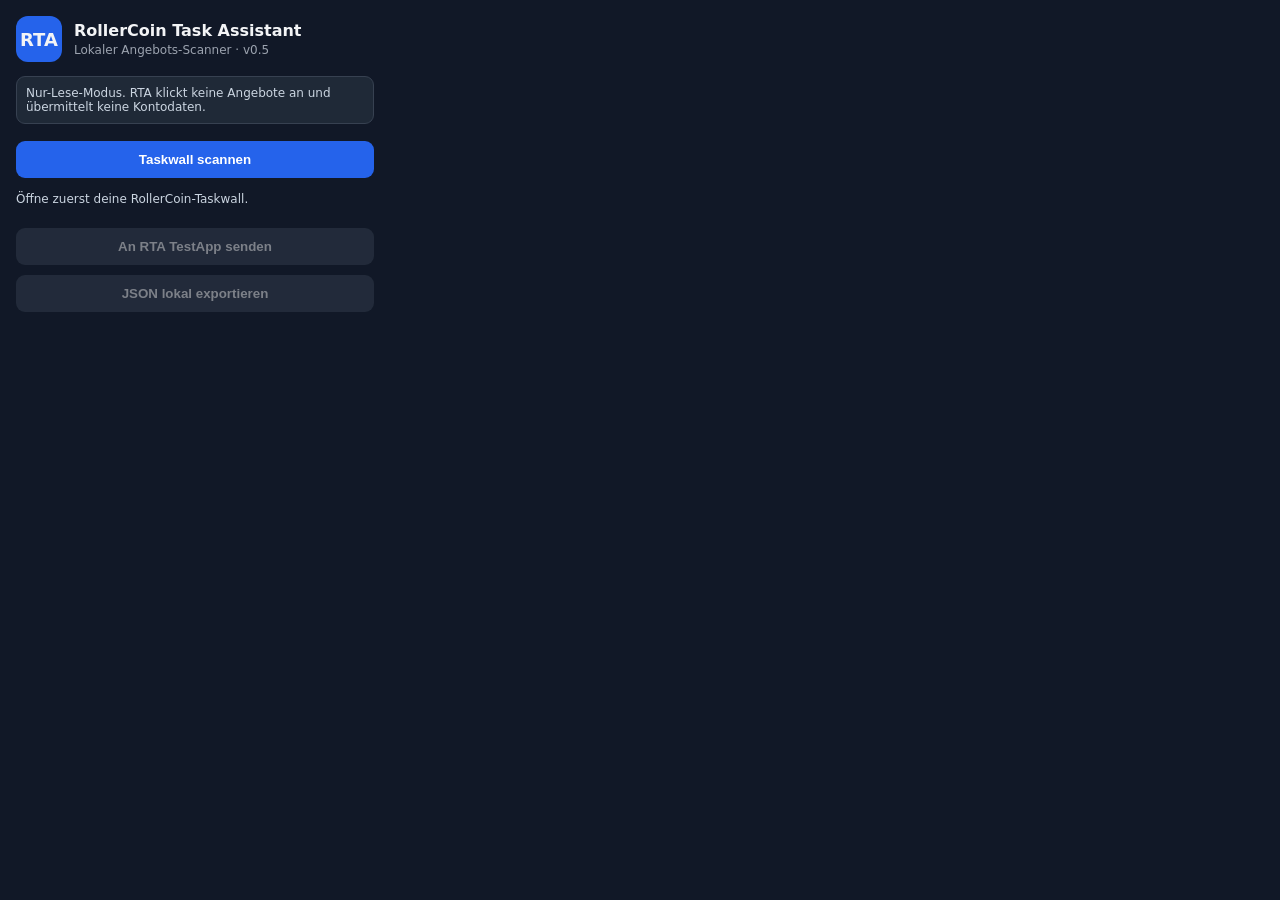
<file: RTA_Extension/popup.html>
<!doctype html><html lang="de"><head><meta charset="utf-8"><meta name="viewport" content="width=device-width,initial-scale=1"><title>RTA Scanner</title><link rel="stylesheet" href="popup.css"></head><body>
<header><div class="logo">RTA</div><div><h1>RollerCoin Task Assistant</h1><p>Lokaler Angebots-Scanner · v0.5</p></div></header>
<div class="notice">Nur-Lese-Modus. RTA klickt keine Angebote an und übermittelt keine Kontodaten.</div><button id="scan">Taskwall scannen</button><div id="status" role="status">Öffne zuerst deine RollerCoin-Taskwall.</div><div id="summary" class="summary"></div><div id="offers"></div><button id="send" class="secondary" disabled>An RTA TestApp senden</button><button id="export" class="secondary" disabled>JSON lokal exportieren</button><script src="popup.js"></script></body></html>
</file>
<file: RTA_Extension/popup.css>
*{box-sizing:border-box}body{margin:0;padding:16px;width:390px;background:#111827;color:#f3f4f6;font:14px system-ui,Segoe UI,sans-serif}
header{display:flex;gap:12px;align-items:center;margin-bottom:14px}.logo{width:46px;height:46px;border-radius:12px;background:#2563eb;display:grid;place-items:center;font-weight:800;font-size:18px}
h1{font-size:16px;margin:0}header p{margin:3px 0 0;color:#9ca3af;font-size:12px}
.notice{background:#1f2937;border:1px solid #374151;border-radius:9px;padding:9px;font-size:12px;color:#cbd5e1;margin-bottom:12px}
button{width:100%;border:0;border-radius:9px;padding:11px;background:#2563eb;color:white;font-weight:700;cursor:pointer;margin:5px 0}
button:disabled{opacity:.45;cursor:not-allowed}.secondary{background:#374151}
#status{color:#cbd5e1;font-size:12px;margin:9px 0}.summary{display:flex;gap:8px;margin:8px 0}
.pill{background:#1f2937;border-radius:8px;padding:7px 10px;font-size:12px;color:#d1d5db}
#offers{max-height:330px;overflow:auto}.offer{background:#1f2937;border:1px solid #374151;border-radius:8px;padding:9px;margin:7px 0}
.top{display:flex;justify-content:space-between;gap:8px}.name{font-weight:650}.reward{color:#86efac;font-weight:700;white-space:nowrap}
.meta{font-size:11px;color:#9ca3af;margin-top:4px}.tag{font-size:10px;text-transform:uppercase;color:#93c5fd;letter-spacing:.05em}
</file>
